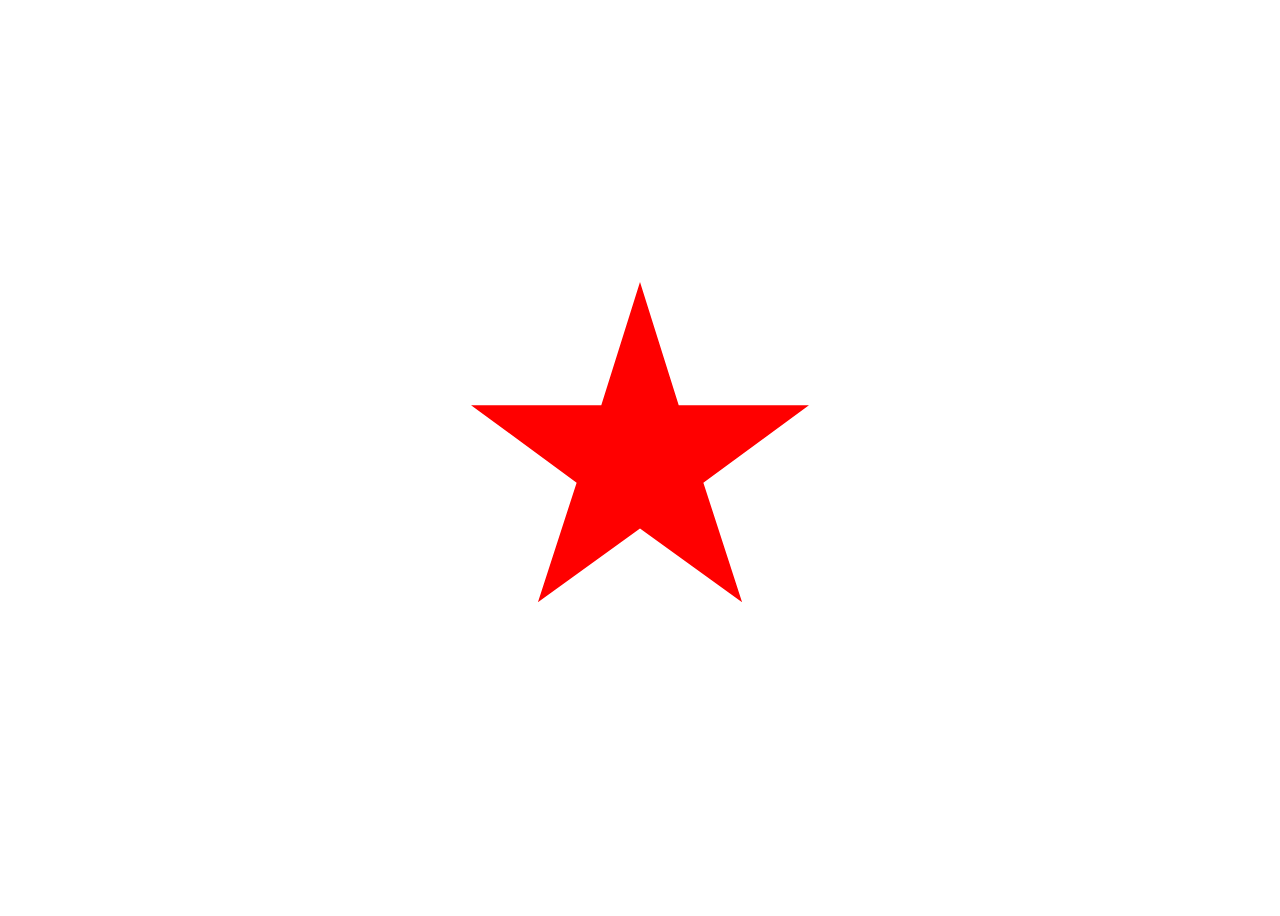
<file: opdracht1/index.html>
<!doctype html>
<html lang="nl">

<head>
	<meta charset="UTF-8">
	<meta name="author" content="jouw naam">
	<meta name="viewport" content="width=device-width, initial-scale=1">

	<title>Opdracht 1: Brand Animation - Frontend voor Designers</title>

	<link href="styles/style.css" rel="stylesheet">
  <link rel="icon" type="image/svg+xml" href="images/favicon.svg">
</head>

<body>
	<h1>
		<span>H</span>
		<span>e</span>
		<span>i</span>
		<span>n</span>
		<span>e</span>
		<span>k</span>
		<span>e</span>
		<span>n</span>
	</h1>
	<script defer src="scripts/script.js"></script>
</body>
</html>
</file>
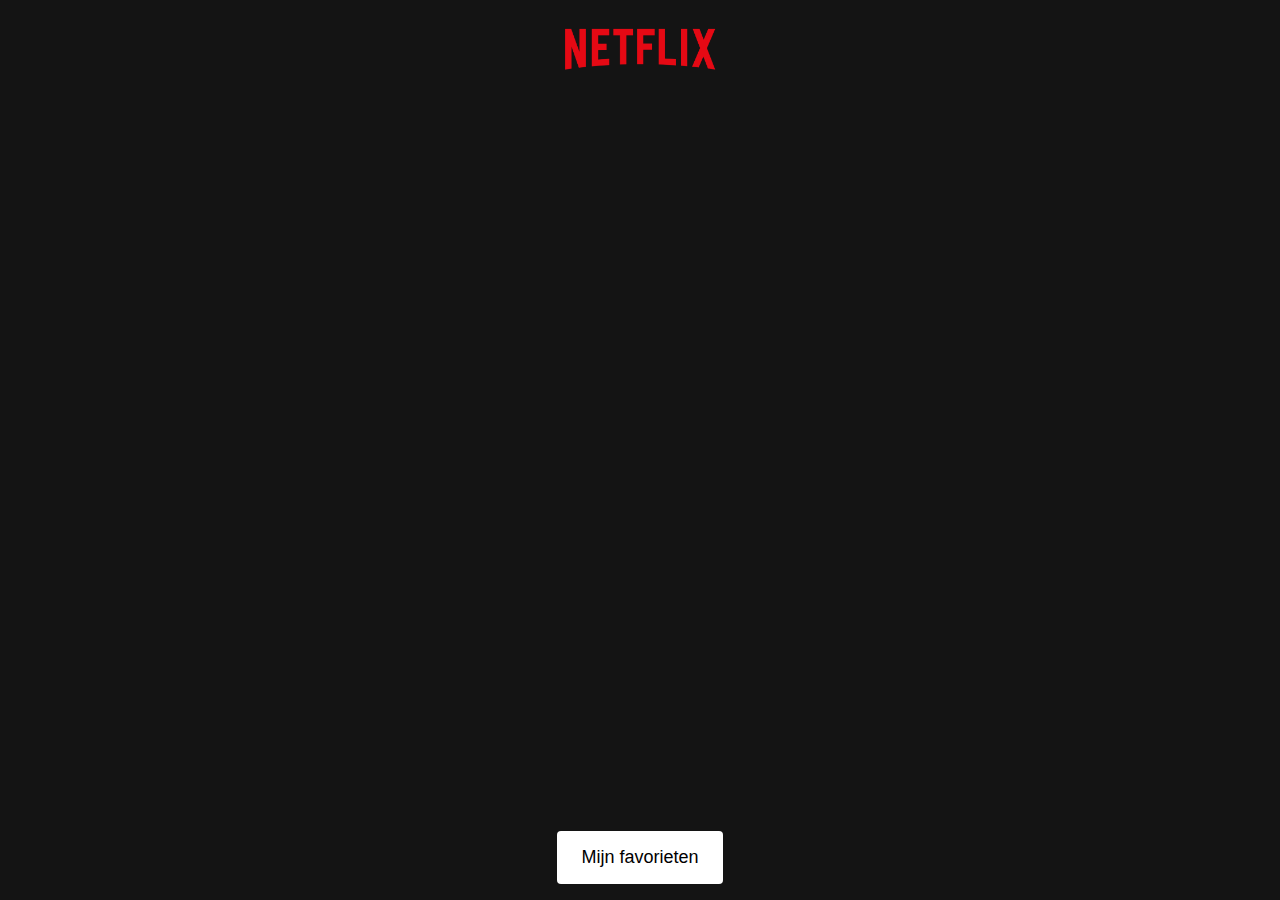
<file: opdracht2/index.html>
<!doctype html>
<html lang="nl">

<head>
	<meta charset="UTF-8">
	<meta name="author" content="jouw naam">
	<meta name="viewport" content="width=device-width, initial-scale=1">

	<title>Opdracht 2: Interactie galore - Frontend voor Designers</title>

	<link href="styles/style.css" rel="stylesheet">
  <link rel="icon" type="image/svg+xml" href="images/favicon.svg">

</head>

<body>
	<!-- Container met films -->
	<section>
			<!-- Dynamische cards komen hier vanuit JS -->
	</section>

<!-- Button voor openen favorieten lijst  -->
<button>Mijn favorieten</button>

<!-- Modaalvenster favorieten -->
<section>
    <span>x</span>
    <h2>Mijn favorieten</h2>
    <ul></ul>
</section>

	<script defer src="scripts/script.js"></script>
</body>
</html>
</file>
<file: opdracht1/styles/style.css>
/* CSS Document */

/*********/
/* FONTS */
/*********/
@font-face {
	font-family: 'Heineken';
	src: url('../fonts/Heineken.woff') format('woff');
	font-weight: normal;
	font-style: normal;
	font-display: fallback;
}


/**************/
/* CSS REMEDY */
/**************/
*, *::after, *::before {
  box-sizing:border-box;
}

button:not[disabled], summary {
	cursor: pointer;
}


/*********************/
/* CUSTOM PROPERTIES */
/*********************/
:root {
	--color-text: #007F2D;
	--color-background: #fff;
	--color-liquid: yellow;
	--primary-font: Heineken;
	--full-screen: 100vh;
	--color-star: red;

	--color-text-dark: #fff;
	--color-background-dark: #000;
	--color-liquid-dark: #007F2D;
}


/****************/
/* JOUW STYLING */
/****************/

body {
  font-family: var(--primary-font), sans-serif;
  background: var(--color-background);
	display: flex;
	justify-content: center;
	align-items: center;
	height: var(--full-screen);
	overflow: hidden;
}

/* Star Element */
body h1:before{
 content: '';
 position: absolute;
 top: 50%;
 left: 50%;
 transform: translateX(-50%) translateY(-50%);
 width: 22rem;
 height: 22rem;
 background: var(--color-star);
 /* Clip-path laten schrijven door AI (normaal zou ik een SVG voor de ster gebruiken) */
 clip-path: polygon(
	 50% 0%,
	 61% 35%,
	 98% 35%,
	 68% 57%,
	 79% 91%,
	 50% 70%,
	 21% 91%,
	 32% 57%,
	 2% 35%,
	 39% 35%
 );
 z-index: 1;
}

body:hover h1:before {
	animation: moveStar .8s ease-in;
	animation-fill-mode: forwards;
}

@keyframes moveStar {
	0% {
		top: 50%;
	  left: 50%;
		transform: translateX(-50%) translateY(-50%) rotate(0deg);

	}
	100% {
		top: 1.75rem;
		left: -2rem;
		width: 3.25rem;
	  height: 3.25rem;
		transform: translateX(-50%) translateY(-50%) rotate(360deg);
	}
}

/* Heineken Logo */
h1 {
	font-size: 4rem;
	color: var(--color-text);
	position: relative;
	letter-spacing: -.7rem;
}

h1 span {
	opacity: 0;
}

body:hover h1 span {
	animation: revealText .8s ease-in;
	animation-delay: 1s;
	animation-fill-mode: forwards;
}

body:hover h1 {
	animation: repositionLogo .2s ease-in .7s, shakeGlass .1s ease-in 2.1s;
	animation-iteration-count: 8;
	animation-fill-mode: forwards;
}

@keyframes revealText {
	0% { opacity: 0; }
	100% { opacity: 1; }
}
@keyframes repositionLogo {
	0% { margin-left:2rem; }
	100% { margin-left:2rem; }
}

@keyframes shakeGlass {
	0% { transform: rotate(0deg); }
  25% { transform: rotate(5deg); }
  50% { transform: rotate(0deg); }
  75% { transform: rotate(-5deg); }
  100% { transform: rotate(0deg); }
}


/* Beer Background */
body:hover:after {
	top: var(--full-screen);
	content:'';
	position: absolute;
	width: 200vw;
	height: 200vw;
	background: var(--color-liquid);
	left: 50%;
	transform: translateX(-50%);
	z-index: -1;
	animation: beerFill 5s ease-in;
	animation-delay: 3s;
	animation-fill-mode: forwards;
	border-radius: 35%;
	margin-top:1rem;
}

@keyframes beerFill {
	from {
		top: var(--full-screen);
		transform: translateX(-50%) rotate(0deg);
	}
	to {
		top: -4rem;
		transform: translateX(-50%) rotate(360deg);
	}
}

/* Dark Mode selected as preference */
@media (prefers-color-scheme:dark) {
	body {
		background: var(--color-background-dark);
	}

	/* Star Element */
	body h1:before {
		background: var(--color-star);
	}

	/* Heineken Logo */
	h1 {
		color: var(--color-text-dark);
	}

	/* Beer Background */
	body:hover:after {
		background: var(--color-liquid-dark);
	}
}

/* Don't animate only if the user has reduced selected */
@media (prefers-reduced-motion) {
	*, :before, :after {
		animation: none !important;
    transition: none !important;
	}

	/* Star Element */
	body h1:before {
		top: 1.75rem;
		left: -2rem;
		width: 3.25rem;
	  height: 3.25rem;
		transform: translateX(-50%) translateY(-50%);
	}

	/* Heineken Logo */
	h1 span {
		opacity: 1;
	}
}

/* Fill beer background on mobile */
@media only screen and (max-width: 767px) {
body:hover:after {
	width: 250vw;
	height: 250vw;
}
</file>
<file: opdracht2/styles/style.css>
/* CSS Document */

/*********/
/* FONTS */
/*********/
@font-face {
	font-family: 'Netflix';
	src: url('../fonts/NetflixSans-Regular.otf') format('opentype');
	font-style: normal;
	font-weight: 400;
	font-display: fallback;
}

@font-face {
	font-family: 'Netflix';
	src: url('../fonts/NetflixSans-Medium.otf') format('opentype');
	font-style: normal;
	font-weight: 500;
	font-display: fallback;
}

@font-face {
	font-family: 'Netflix';
	src: url('../fonts/NetflixSans-Bold.otf') format('opentype');
	font-style: normal;
	font-weight: 700;
	font-display: fallback;
}


/**************/
/* CSS REMEDY */
/**************/
*, *::after, *::before {
  box-sizing:border-box;
}

button:not(:disabled), summary {
	cursor: pointer;
}


/*********************/
/* CUSTOM PROPERTIES */
/*********************/
:root {
	--color-text: #e5e5e5;
	--color-background: #141414;
	--color-star-default: grey;
	--color-star-filled: #ffd700;
	--color-dark: #000;
	--color-light: #fff;
}


/****************/
/* JOUW STYLING */
/****************/
body {
  font-family: Netflix, sans-serif;
  color: var(--color-text);
  background-color: var(--color-background);
	background-image: url('../images/Logonetflix.png');
	background-repeat: no-repeat;
	background-position: center top 1.5rem;
	background-size: 10rem;
	max-width: 1440px;
	margin: 0 auto;
	padding: 6rem 5%;
	display:flex;
	justify-content: center;
}

h2 {
	font-weight: 500;
}

/* Container met films */
body>section:first-of-type {
	display: flex;
	justify-content: space-between;
	align-items: stretch;
	flex-wrap: wrap;
	width: 100%;
}

/* Dynamische card elementen */
section>article {
	flex-basis: 30%;
	display: flex;
	flex-wrap: wrap;
	flex-direction: column;
	overflow: hidden;
	margin-bottom:2rem;
}

section>article>* {
	flex-grow: 1;
}

section>article>section {
  width: 100%;
	height: 500px;
	flex: 0 0 auto;
	border-radius: 0.5rem;
	overflow: hidden;
}

section>article>section>img {
	object-fit: cover;
  width: 100%;
  height: 100%;
}

/* Ster Element */
.star {
  flex: 0 0 auto;
  background: var(--color-star-default);
  cursor: pointer;
  width: 2rem;
  height: 2rem;
  position: relative;
  clip-path: polygon(50% 0%, 61% 35%, 98% 35%, 68% 57%, 79% 91%, 50% 70%, 21% 91%, 32% 57%, 2% 35%, 39% 35%);
}

.star:before {
  content: '';
  position: absolute;
  top: 0;
  left: 0;
  width: 100%;
  height: 100%;
}

.star.active:before {
  background: var(--color-star-filled);
}

/* Verander kleur bij focus event */
.star.focused {
  background-color: var(--color-light);
}


.star.rotate-animation {
  animation: rotateStar 1s ease-in-out;
  animation-fill-mode: forwards;
}

@keyframes rotateStar {
  0% {
    transform: rotate(0);
  }
  100% {
    transform: rotate(360deg);
  }
}

/* Modaal venster met favorieten lijst */
section:nth-of-type(2) {
	position: fixed;
	top: 0;
	left: 0;
	height: 100vh;
	background: black;
	width: 100%;
	padding: 4rem;
	overflow-y: scroll;
}

/* Close icon favorieten lijst */
section:nth-of-type(2) span {
	position: fixed;
	top: 2rem;
	right: 2rem;
	font-size: 2rem;
}

body>button {
	border: none;
	background: var(--color-light);
	color: var(--color-dark);
	padding: 1rem 1.5rem;
	border-radius: 4px;
	font-size: 1.125rem;
	position: fixed;
	bottom: 1rem;
	font-weight: 500;
}

/* Favorieten lijst */
ul {
	display: flex;
  align-items: flex-end;
  margin-top: 4rem;
  padding: 0;
}

ul li {
	list-style-type: none;
}

/* Responsiveness */
@media (max-width: 1140px) {
  section>article {
    flex-basis: 48%;
  }
}

@media (max-width: 768px) {
  section>article {
    flex-basis: 100%;
  }
	section:nth-of-type(2) {
		padding: 5%;
	}
}
</file>
